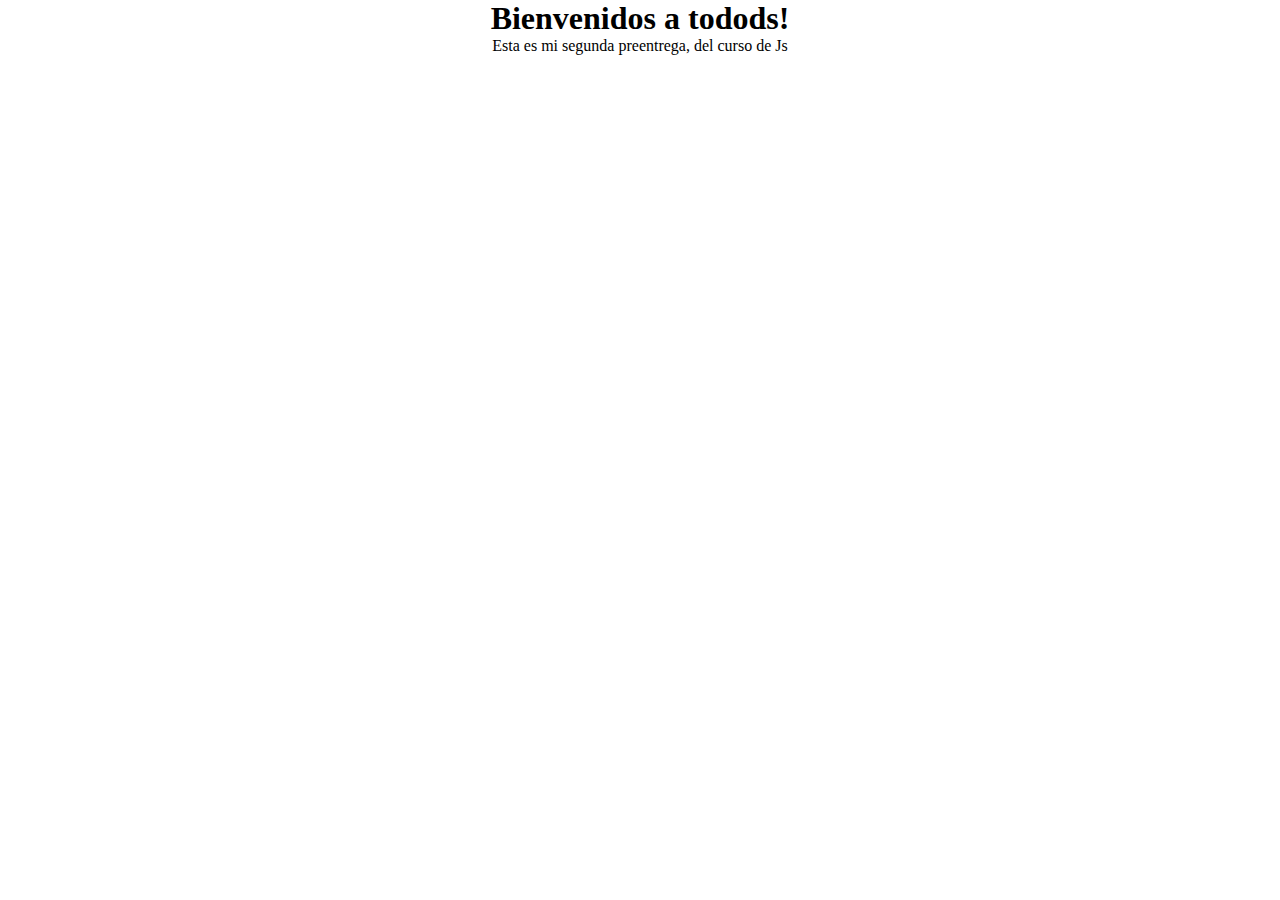
<file: index.html>
<!DOCTYPE html>
<html lang="en">
<head>
    <meta charset="UTF-8">
    <meta http-equiv="X-UA-Compatible" content="IE=edge">
    <meta name="viewport" content="width=device-width, initial-scale=1.0">
    <link rel="stylesheet" href="./estilos/style.css">
    <title>1er-Pre-entrega-Js</title>
</head>     
    <h1>Bienvenidos a todods!</h1>
    <p>Esta es mi segunda preentrega, del curso de Js</p>
    <script src="./js/main.js"></script>  
</body>
</html>
</file>
<file: estilos/style.css>
*{
    margin: 0;
    padding: 0;
    box-sizing: border-box;
}
h1{
    text-align: center;
    font-size: 2rem;
}
p{
    text-align: center;
}
</file>
